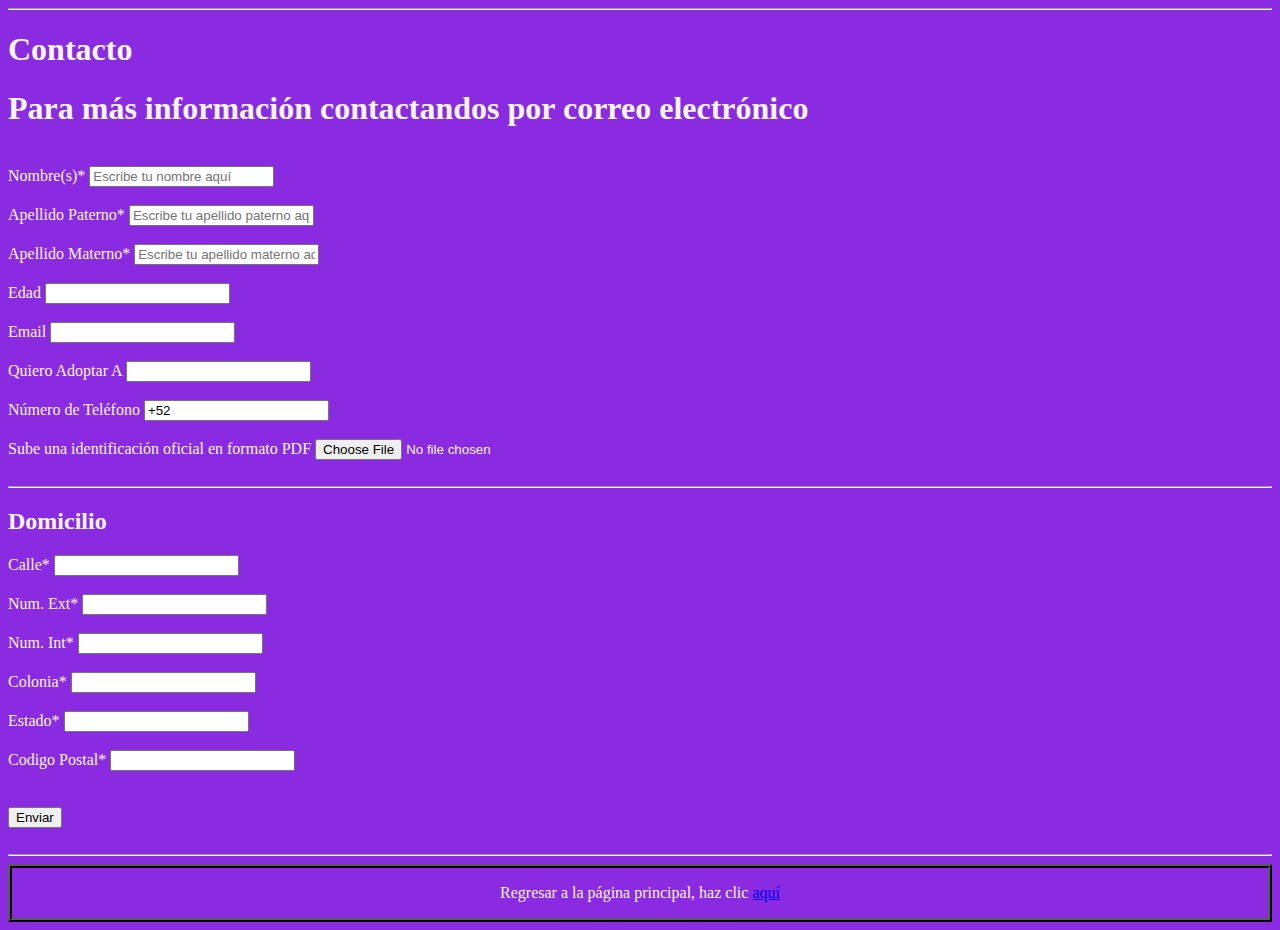
<file: contact.html>
<body style="background-color: blueviolet;">
<hr>
<h1 style="color: whitesmoke;"> Contacto </h1>

<h1 style="color: whitesmoke;"> Para más información contactandos por correo electrónico</h1>

<br>
<label for="nombre" style="color: whitesmoke;">Nombre(s)*</label>
<input id="nombre" type="text" maxlength="50" placeholder="Escribe tu nombre aquí" required >

<br>
<br>

<label for="apellido paterno" style="color: whitesmoke;">Apellido Paterno*</label>
<input id="apellido paterno" placeholder="Escribe tu apellido paterno aquí" required>

<br>
<br>

<label for="apellido materno" style="color: whitesmoke;">Apellido Materno*</label>
<input id="apellido materno" placeholder="Escribe tu apellido materno aquí" required>
<br>
<br>
  <label for="edad" style="color: whitesmoke;">Edad</label>
  <input id="edad" type="number" min="18" required>

<br>
<br>
  <label style="color: whitesmoke;" for="email"> Email </lab>
  <input id="email" type="email" required>  

<br>
<br>

  <label style="color: whitesmoke;">Quiero Adoptar A </label>
  <input list="animales" required>
  <datalist id="animales">
    <option value="Simba" />
    <option value="Morgana" />
    <option value="Pepper" />
    <option value="Max" />
    <option value="Salchichilla" />
  </datalist>

<br>
<br>

<label for="tel" style="color: whitesmoke;">Número de Teléfono</label>
<input id="tel" type="tel" maxlength="14" value="+52 " required>

<br>
<br>

  <label for="identificación" style="color: whitesmoke;">Sube una identificación oficial en formato PDF</label>
  <input id="identificación" type="file" accept=".pdf" placeholder="Sube tu identificación oficial en PDF" required>  
<br>
<br>
<hr>

<div>
  <h2>Domicilio</h2>
      
    <label for="calle">Calle*
    <input id="calle" required>
  <br>
  <br>
    <label for="ext">Num. Ext*
    <input id="ext" required>
  <br>
  <br>
    <label for="int">Num. Int*
    <input id="int" required>
  <br>
  <br>
    <label for="colonia">Colonia*
    <input id="colonia" required>
  <br>  
  <br>
    <label for="estado">Estado*
    <input id="estado" required>
  <br>
  <br>  
    <label for="cp">Codigo Postal*
    <input id="cp" required>
</div>

<br>
<br>

  <input type="submit" value="Enviar" required>

<br>
<br>
<hr>

<div align="center" style="border: 0.3pc ridge rgb(8,8,8);">
    <p>Regresar a la página principal, haz clic <a href="index.html"> aquí</a></p>
    </div>

</body>
</file>
